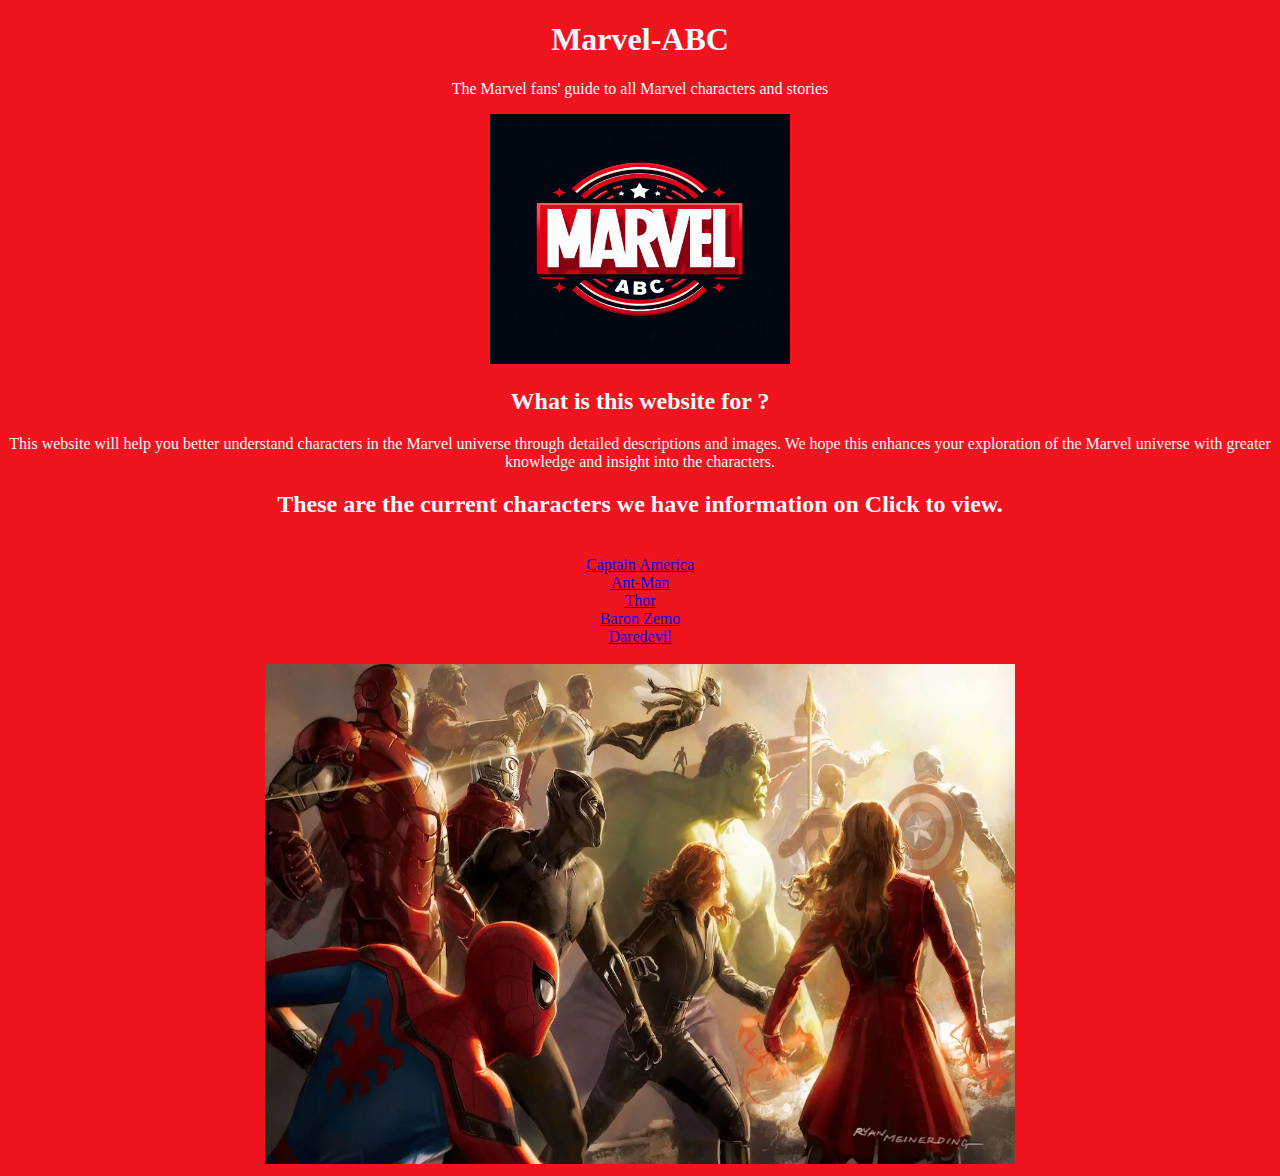
<file: index.html>
<!DOCTYPE html>

<head>
    <link rel="stylesheet" href="style.css">
    <title>Marvel-ABC</title>
</head> 
<body>
<h1>Marvel-ABC</h1>
<div>
   <p>The Marvel fans' guide to all Marvel characters and stories</p>
   <img src="Marvel-ABC logo.png" height="250" width="300">
</div>
<h2>What is this website for ?</h2>
<div>
   <p>This website will help you better understand characters in the Marvel universe through detailed descriptions and images. We hope this enhances your exploration of the Marvel universe with greater knowledge and insight into the characters. </p>
</div>
<h2>These are the current characters we have information on Click to view.</h2>
<BR>
<div>
   <a href="captain-america.html">Captain America</a><br>
   <a href="antman.html">Ant-Man</a><br>
   <a href="thor.html">Thor</a><br>
   <a href="baron-zemo.html">Baron Zemo</a><br>
   <a href="daredevil.html">Daredevil</a>
</div>
<BR>
<div>
   <img src="P9HDAJ_1d5c78.webp" height="500" width="750">
</div>
</script>
</body>   
</html>
</file>
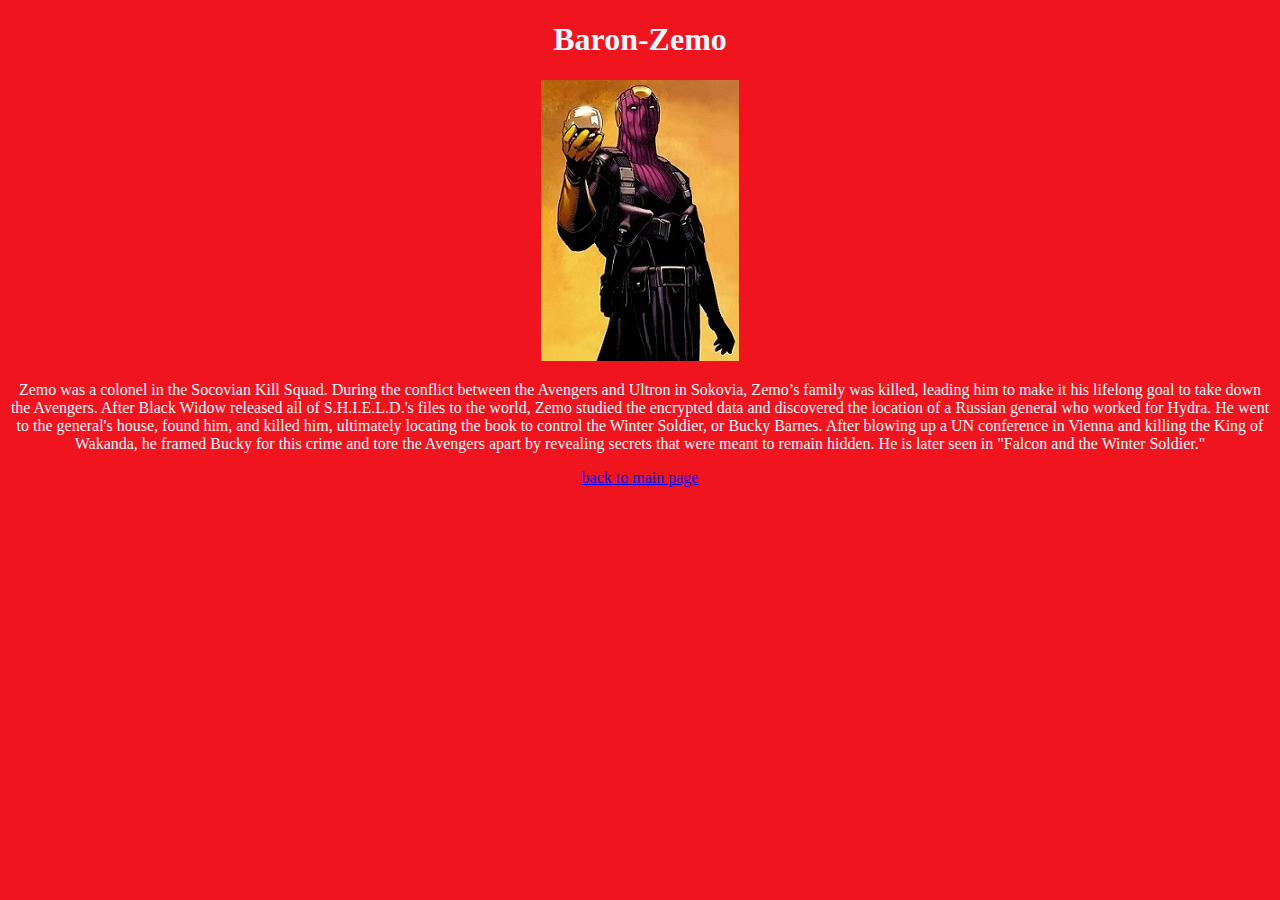
<file: baron-zemo.html>
<!DOCTYPE html>
<head>
    <link rel="stylesheet" href="style2.css">
    <title>Baron-Zemo</title>
</head> 
<body>
<h1>Baron-Zemo</h1>
<div>
 <img src="Helmut_Zemo.jpg" alt="Baron-Zemo">
  <div>
    <p>Zemo was a colonel in the Socovian Kill Squad. During the conflict between the Avengers and Ultron in Sokovia, Zemo’s family was killed, leading him to make it his lifelong goal to take down the Avengers. After Black Widow released all of S.H.I.E.L.D.'s files to the world, Zemo studied the encrypted data and discovered the location of a Russian general who worked for Hydra. He went to the general's house, found him, and killed him, ultimately locating the book to control the Winter Soldier, or Bucky Barnes. After blowing up a UN conference in Vienna and killing the King of Wakanda, he framed Bucky for this crime and tore the Avengers apart by revealing secrets that were meant to remain hidden. He is later seen in "Falcon and the Winter Soldier."</p>
  </div>
 <div>
 <a href="index.html">back to main page</a>
   </div> 
</body>   
</html>
</file>
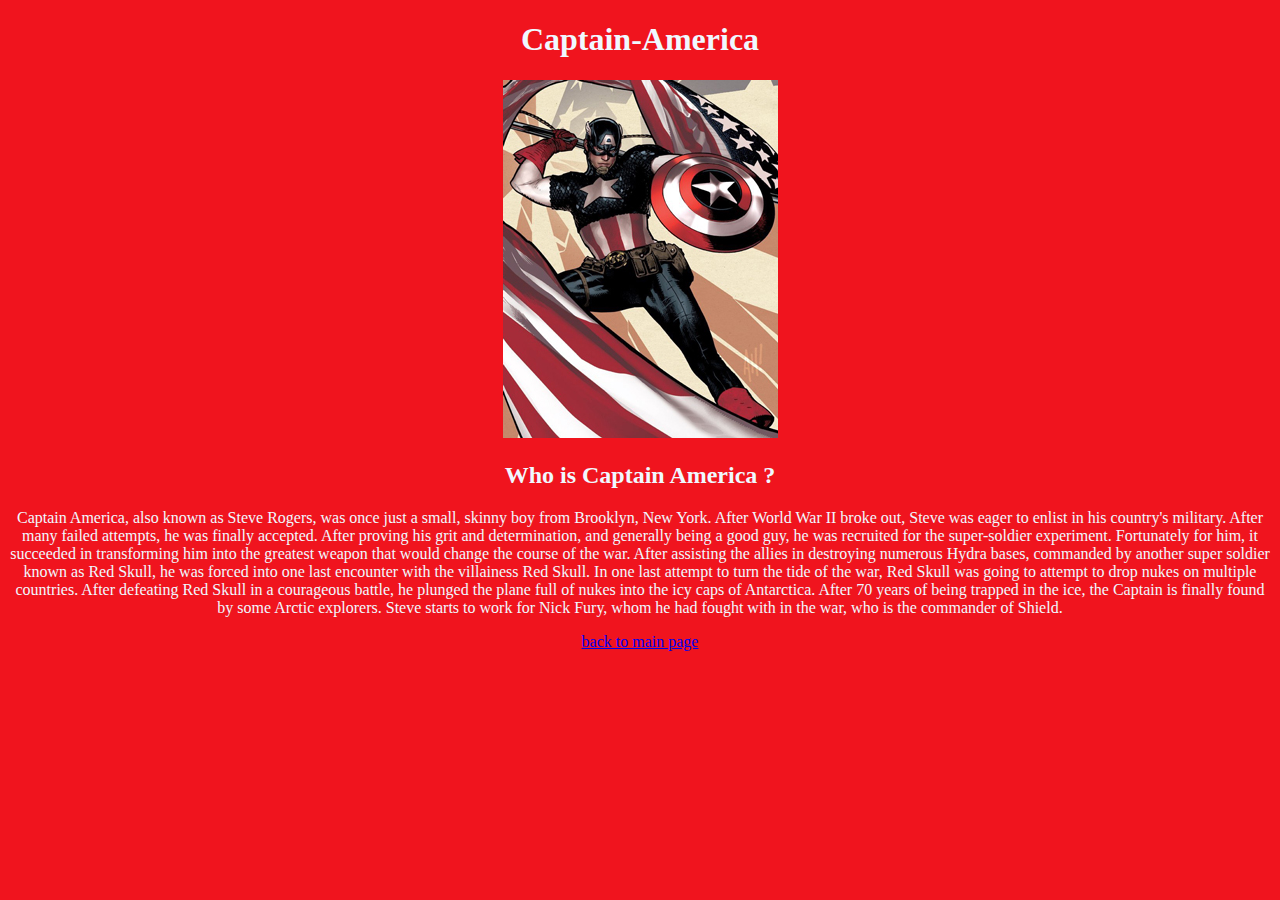
<file: captain-america.html>
<!DOCTYPE html>
<head>
    <link rel="stylesheet" href="style.css">
    <title>Captain-America</title>
</head> 
<body>
<h1>Captain-America</h1>
<div>
 <img src="CaptainAmericaHughes.jpg" alt="Captian-America">
 <div>
  <h2>Who is Captain America ?</h2>
 </div>
  <p>Captain America, also known as Steve Rogers, was once just a small, skinny boy from Brooklyn, New York. After World War II broke out, Steve was eager to enlist in his country's military. After many failed attempts, he was finally accepted. After proving his grit and determination, and generally being a good guy, he was recruited for the super-soldier experiment. Fortunately for him, it succeeded in transforming him into the greatest weapon that would change the course of the war.
    After assisting the allies in destroying numerous Hydra bases, commanded by another super soldier known as Red Skull, he was forced into one last encounter with the villainess Red Skull. In one last attempt to turn the tide of the war, Red Skull was going to attempt to drop nukes on multiple countries. After defeating Red Skull in a courageous battle, he plunged the plane full of nukes into the icy caps of Antarctica.
    After 70 years of being trapped in the ice, the Captain is finally found by some Arctic explorers. Steve starts to work for Nick Fury, whom he had fought with in the war, who is the commander of Shield.</p>
   <div>
 <a href="index.html">back to main page</a>
   </div> 
</body>   
</html>
</file>
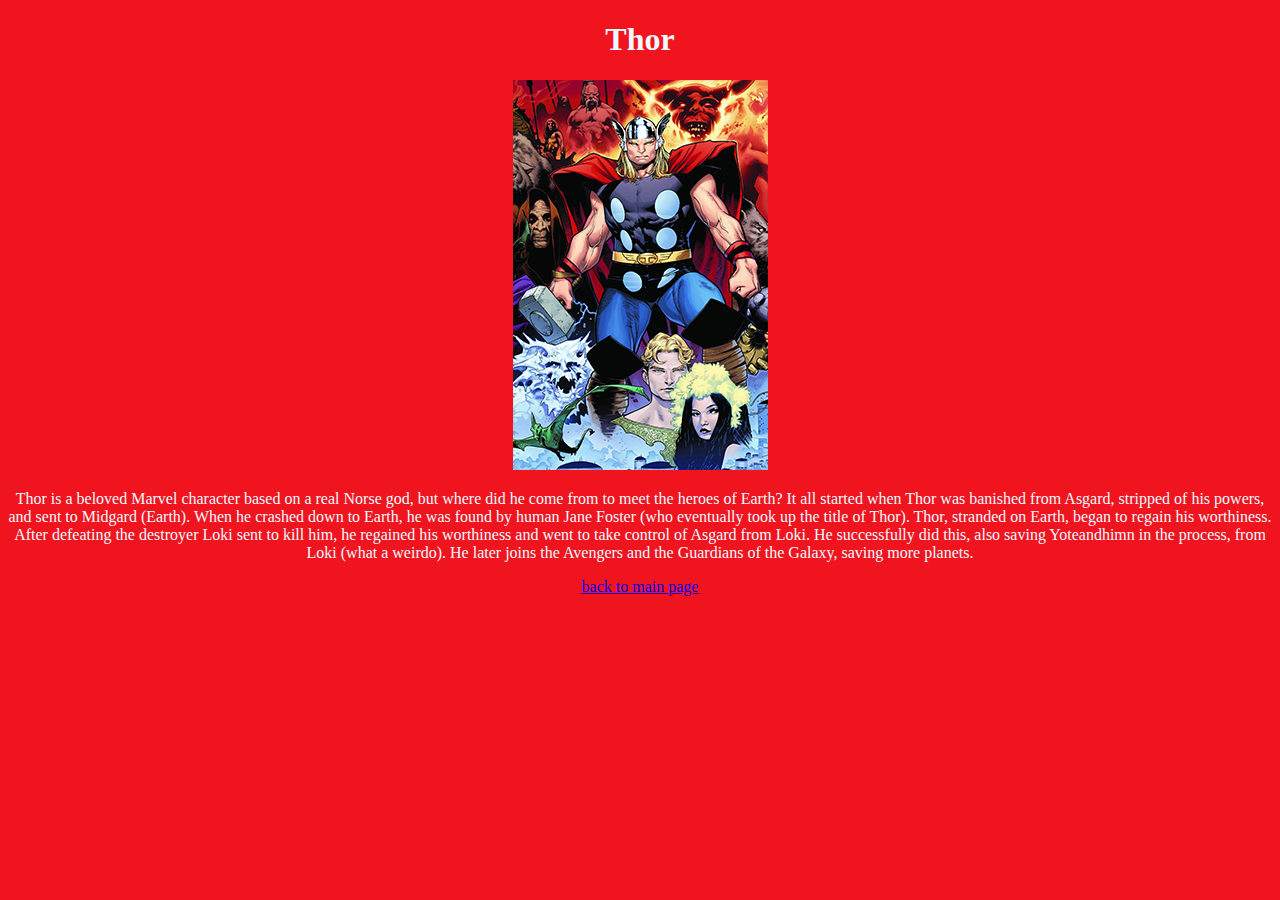
<file: thor.html>
<!DOCTYPE html>
<head>
    <link rel="stylesheet" href="style.css">
    <title>Thor</title>
</head> 
<body>
<h1>Thor</h1>
<div>
 <img src="thor.png" alt="Thor">
 <div>
    <p>Thor is a beloved Marvel character based on a real Norse god, but where did he come from to meet the heroes of Earth? It all started when Thor was banished from Asgard, stripped of his powers, and sent to Midgard (Earth). When he crashed down to Earth, he was found by human Jane Foster (who eventually took up the title of Thor). Thor, stranded on Earth, began to regain his worthiness. After defeating the destroyer Loki sent to kill him, he regained his worthiness and went to take control of Asgard from Loki. He successfully did this, also saving Yoteandhimn in the process, from Loki (what a weirdo). He later joins the Avengers and the Guardians of the Galaxy, saving more planets.</p>
 </div>
 <div>
    <a href="index.html">back to main page</a>
</div>
</body>   
</html>
</file>
<file: style.css>
html
body {
  background-color: rgb(240, 20, 30); 
  text-align: center; 
 color: aliceblue;
}
</file>
<file: style2.css>
html
body {
  background-color: rgb(240, 20, 30); 
  text-align: center; 
 color: aliceblue;
}
</file>
